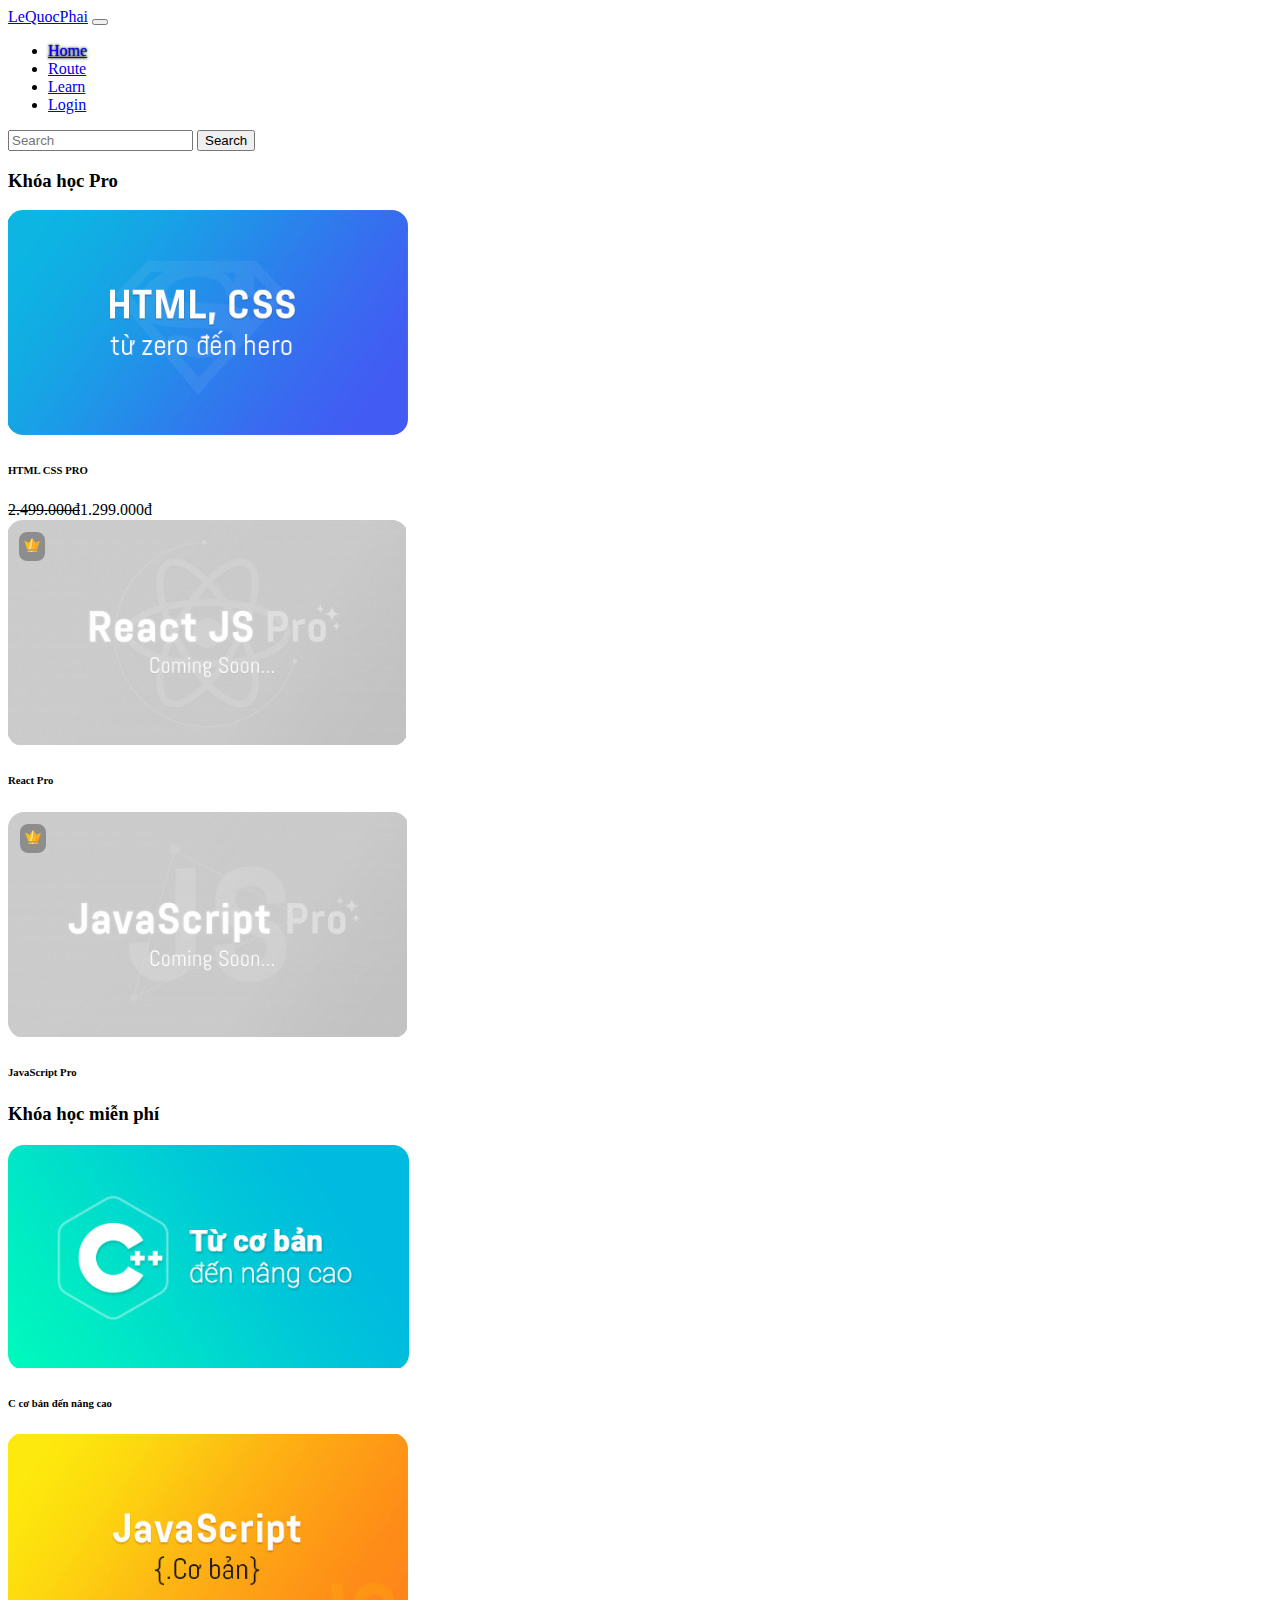
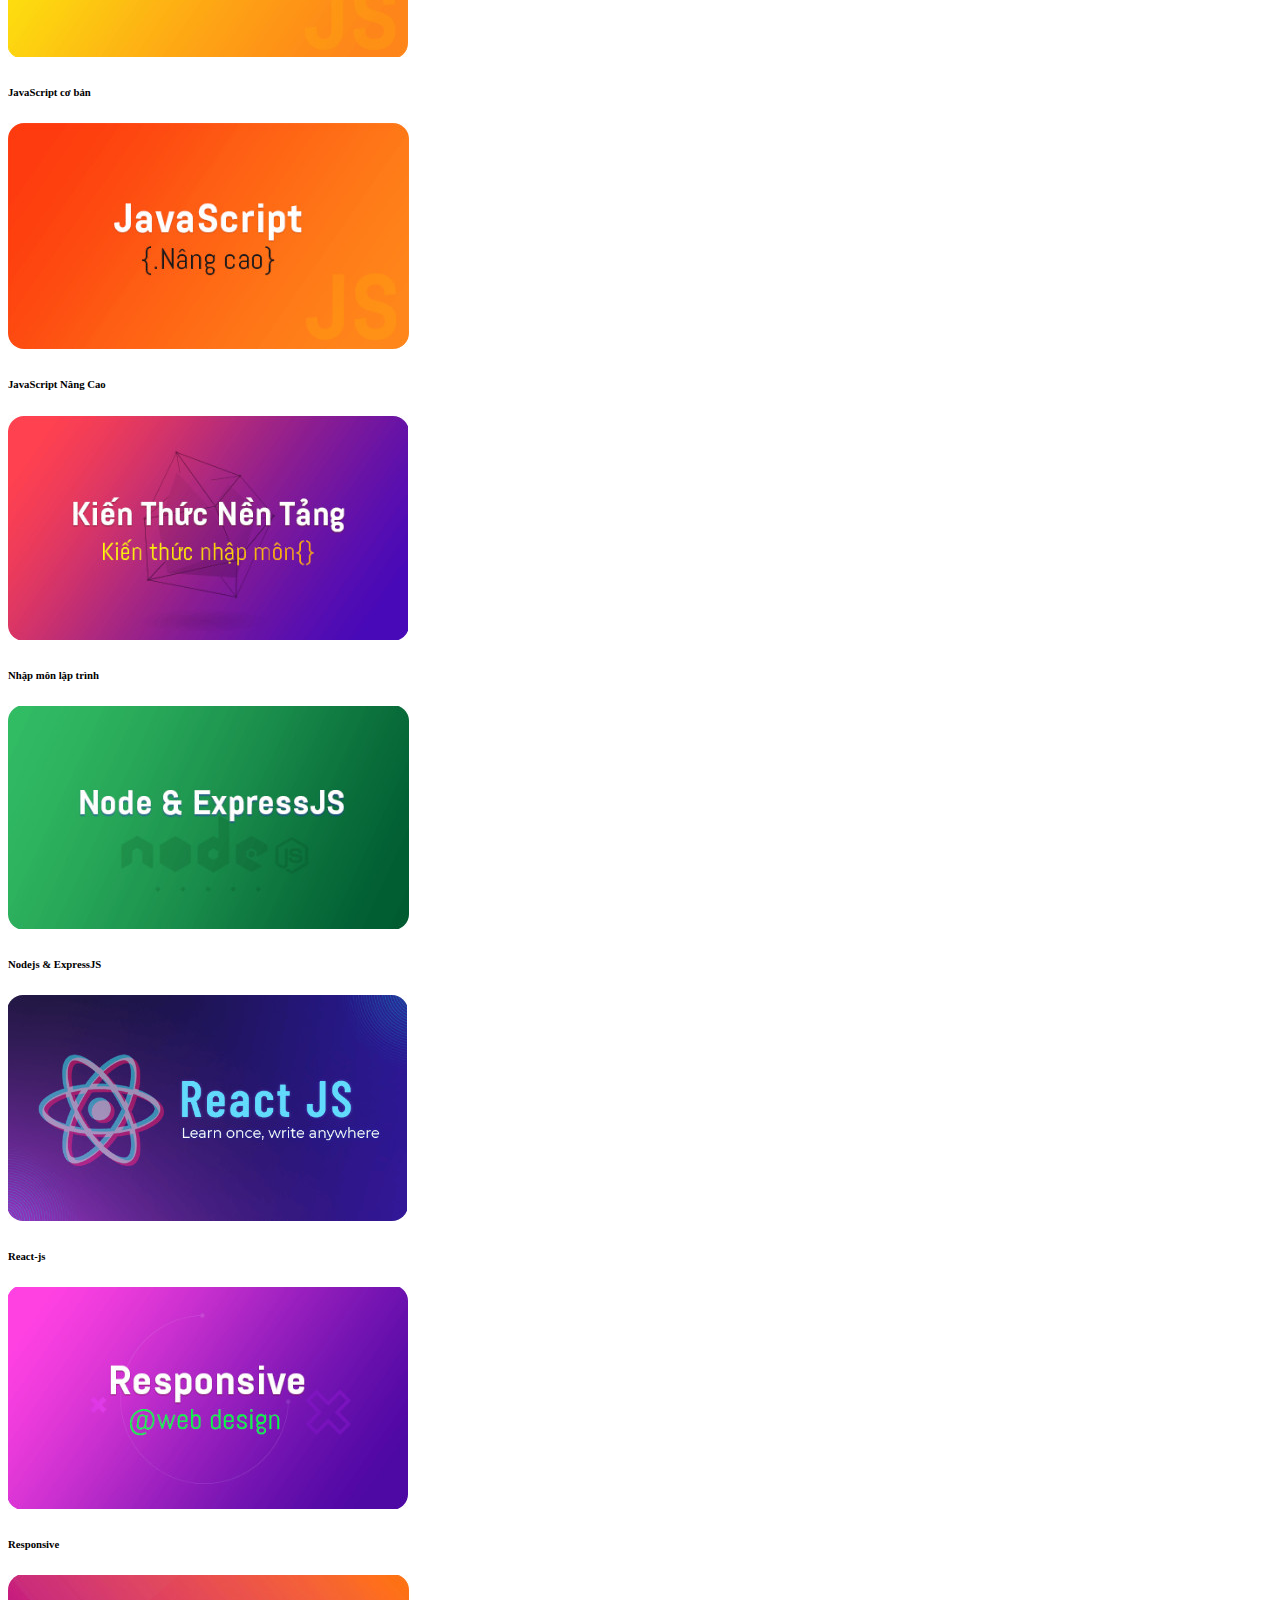
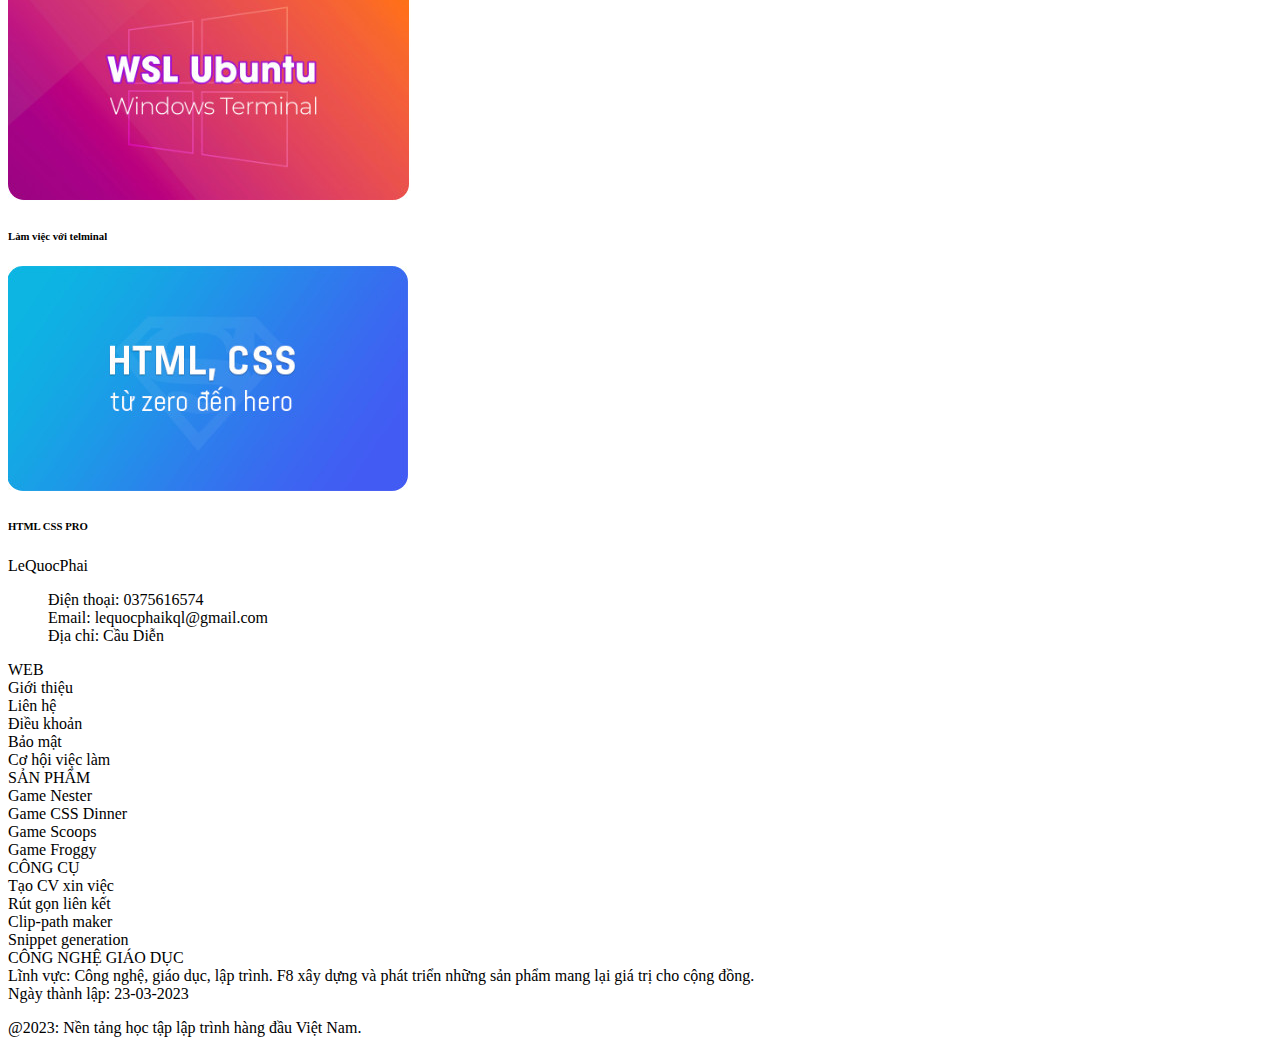
<file: index.html>
<!DOCTYPE html>
<html lang="en">
  <head>
    <meta charset="UTF-8" />
    <meta http-equiv="X-UA-Compatible" content="IE=edge" />
    <meta name="viewport" content="width=device-width, initial-scale=1.0" />
    <script src="libs/angular.min.js"></script>
    <script src="libs/angular-route.min.js"></script>
    <script src="controllers/payController.js"></script>
    <link
      href="https://cdn.jsdelivr.net/npm/bootstrap@5.3.0-alpha2/dist/css/bootstrap.min.css"
      rel="stylesheet"
      integrity="sha384-aFq/bzH65dt+w6FI2ooMVUpc+21e0SRygnTpmBvdBgSdnuTN7QbdgL+OapgHtvPp"
      crossorigin="anonymous"
    />
    <link rel="stylesheet" href="style.css" />
    <title>LeQuocPhai</title>
  </head>
  <body ng-app="app-route">
    <nav
      class="navbar navbar-expand-lg navbar-light bg-light sticky-top shadow p-3 mb-5 bg-body rounded"
    >
      <div class="container-fluid">
        <a class="navbar-brand" href="#!/">LeQuocPhai</a>
        <button
          class="navbar-toggler"
          type="button"
          data-bs-toggle="collapse"
          data-bs-target="#navbarSupportedContent"
          aria-controls="navbarSupportedContent"
          aria-expanded="false"
          aria-label="Toggle navigation"
        >
          <span class="navbar-toggler-icon"></span>
        </button>
        <div class="collapse navbar-collapse" id="navbarSupportedContent">
          <ul class="navbar-nav me-auto mb-2 mb-lg-0">
            <li class="nav-item">
              <a class="nav-link active" aria-current="page" href="#!/">Home</a>
            </li>
            <li class="nav-item">
              <a class="nav-link" href="#!/">Route</a>
            </li>
            <li class="nav-item">
              <a class="nav-link" href="#!/">Learn</a>
            </li>
            <li class="nav-item">
              <a class="nav-link" href="#!/">Login</a>
            </li>
          </ul>
          <form class="d-flex">
            <input
              class="form-control me-2"
              type="search"
              placeholder="Search"
              aria-label="Search"
            />
            <button class="btn btn-outline-success" type="submit">
              Search
            </button>
          </form>
        </div>
      </div>
    </nav>

    <main>
      <!-- render màn hình -->
      <div ng-view></div>
    </main>

    <footer class="bg-dark pt-5 p-5">
      <div class="row text-secondary container mx-auto">
        <div class="col-xxl-3 mb-4">
          <label for="" class="text-light">LeQuocPhai</label>
          <br />
          <ul class="list-group">
            Điện thoại: 0375616574
            <br />
            Email: lequocphaikql@gmail.com
            <br />
            Địa chỉ: Cầu Diễn
          </ul>
        </div>
        <div class="col-xxl-2 col-md-4 mb-4">
          <label for="" class="text-light">WEB</label>
          <br />
          Giới thiệu <br />
          Liên hệ <br />
          Điều khoản <br />
          Bảo mật <br />
          Cơ hội việc làm
        </div>
        <div class="col-xxl-2 col-md-4 mb-4">
          <label for="" class="text-light">SẢN PHẨM</label>
          <br />
          Game Nester <br />
          Game CSS Dinner <br />
          Game Scoops <br />
          Game Froggy
        </div>
        <div class="col-xxl-2 col-md-4 mb-4">
          <label for="" class="text-light">CÔNG CỤ</label> <br />

          Tạo CV xin việc <br />
          Rút gọn liên kết <br />
          Clip-path maker <br />
          Snippet generation
        </div>
        <div class="col-xxl-3 col-md-6">
          <label for="" class="text-light">CÔNG NGHỆ GIÁO DỤC</label>
          <br />
          Lĩnh vực: Công nghệ, giáo dục, lập trình. F8 xây dựng và phát triển
          những sản phẩm mang lại giá trị cho cộng đồng. <br />
          Ngày thành lập: 23-03-2023
        </div>
      </div>
      <div class="w-75 mx-auto text-center">
        <p class="text-light">
          @2023: Nền tảng học tập lập trình hàng đầu Việt Nam.
        </p>
      </div>
    </footer>
  </body>
  <script>
    
  </script>
  <script src="script.js"></script>
  <script
    src="https://cdn.jsdelivr.net/npm/bootstrap@5.3.0-alpha2/dist/js/bootstrap.bundle.min.js"
    integrity="sha384-qKXV1j0HvMUeCBQ+QVp7JcfGl760yU08IQ+GpUo5hlbpg51QRiuqHAJz8+BrxE/N"
    crossorigin="anonymous"
  ></script>
  
</html>
</file>
<file: style.css>
.active {
    text-shadow: 0 0 2px #000, 0 0 4px #888;
}

.image-container {
    position: relative;
    display: inline-block;
}

.image-container:hover .overlay {
    opacity: 1;
}

.overlay {
    position: absolute;
    top: 0;
    bottom: 0;
    left: 0;
    right: 0;
    opacity: 0;
    transition: opacity 0.5s ease;
    background-color: rgba(0, 0, 0, 0.5);
    display: flex;
    justify-content: center;
    align-items: center;
    border-radius: 10px;
}

.form-group label {
    margin-bottom: 5px;
}

.form-group input {
    margin-bottom: 15px;

}
.error-input {
    border: 1px solid red;
  }
</file>
